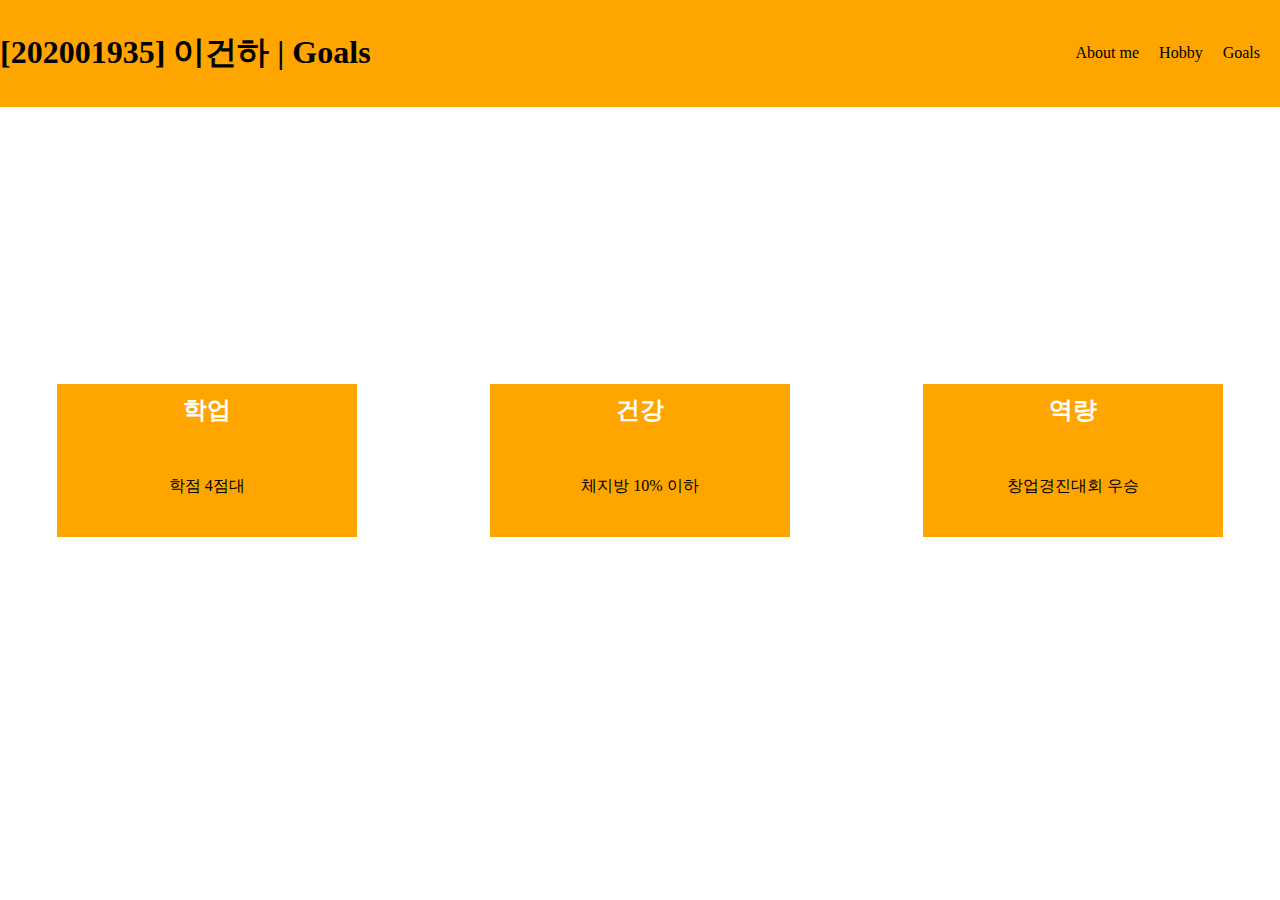
<file: pages/goals.html>
<!DOCTYPE html>
<html lang="ko">
<head>
    <meta charset="UTF-8">
    <meta name="viewport" content="width=device-width, initial-scale=1.0">
    <title>[202001935] 이건하 | Goals</title>
    <!-- 필요한 경우 추가적인 메타 태그 및 스타일 시트 등을 여기에 추가하세요 -->
    <link rel="stylesheet" href="/assets/styles/styles_goals.css">
</head>
<body>
    <header>
        <h1 class="title">[202001935] 이건하 | Goals</h1>
        <nav>
            <a href="../index.html">About me</a>
            <a href="hobby.html">Hobby</a>
            <a href="goals.html">Goals</a>
        </nav>
    </header>

    <section class="blocks">
        <article class="block">
            <h2>학업</h2>
            <section class="block-content">
                <p>학점 4점대</p>
            </section>
        </article>
        <article class="block">
            <h2>건강</h2>
            <section class="block-content">
                <p>체지방 10% 이하</p>
            </section>
        </article>
        <article class="block">
            <h2>역량</h2>
            <section class="block-content">
                <p>창업경진대회 우승</p>
            </section>
        </article>
    </section>


</body>
</html>
</file>
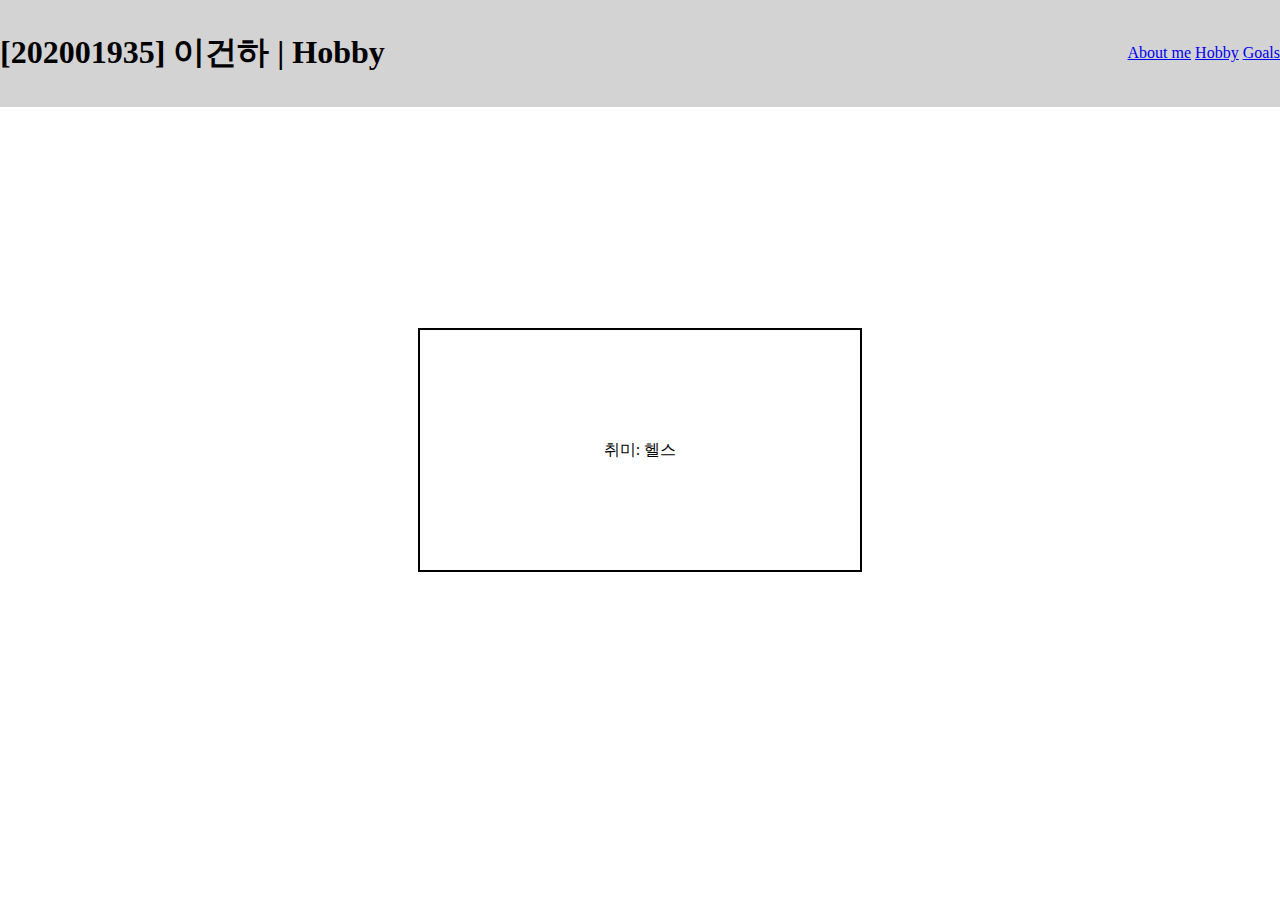
<file: pages/hobby.html>
<!DOCTYPE html>
<html lang="ko">
<head>
    <meta charset="UTF-8">
    <meta name="viewport" content="width=device-width, initial-scale=1.0">
    <title>[202001935] 이건하 | Hobby</title>
    <!-- 필요한 경우 추가적인 메타 태그 및 스타일 시트 등을 여기에 추가하세요 -->
    <link rel="stylesheet" href="/assets/styles/styles_hobby.css">

</head>
<body>
    <header>
        <h1 class="title">[202001935] 이건하 | Hobby</h1>
        <nav>
            <a href="../index.html">About me</a>
            <a href="hobby.html">Hobby</a>
            <a href="goals.html">Goals</a>
        </nav>
    </header>

    <main>
        <section class="content">
            <p>취미: 헬스</p> <!-- 텍스트로 취미를 표시 -->
        </section>
    </main>

    <footer>
        <!-- 푸터 내용을 추가하세요 -->
    </footer>
</body>
</html>
</file>
<file: assets/styles/styles_goals.css>
body {
    display: flex;
    justify-content: center;
    align-items: center;
    flex-direction: column; /* 내용을 수직으로 정렬 */
    height: 100vh; /* 화면 전체 높이로 설정하여 수직 중앙 정렬 */
    margin: 0; /* body의 기본 margin 제거 */
}
header {
    background-color: orange; /* 상단바 배경색을 회색으로 설정 */
    padding: 10px;
    width: 100%; /* 상단바 너비를 화면 전체로 설정 */
    position: fixed; /* 페이지를 스크롤해도 상단바가 고정되도록 설정 */
    top: 0; /* 상단바를 화면 상단에 고정 */
    display: flex;
    justify-content: space-between;
    align-items: center;
}
.title {
    flex-grow: 1;
}
nav {
    margin-left: 20px;
    display: flex;
}
nav a {
    margin-right: 20px;
    text-decoration: none;
    color: black;
}
.blocks {
    display: flex; /* 블록들을 가로로 나란히 배치 */
    justify-content: space-around; /* 블록들을 가로 방향으로 고르게 배치 */
    width: 100%; /* 블록들을 가로로 꽉 차게 설정 */
    margin-top: 50px; /* 블록과 상단바 사이 여백 설정 */
}
.block {
    width: 300px; /* 블록의 너비를 설정 */
    padding: 20px; /* 내용과 테두리 사이 여백 설정 */
    background-color: white; /* 블록 배경색을 흰색으로 설정 */
    text-align: center; /* 텍스트 중앙 정렬 */
}
.block + .block {
    margin-left: 20px; /* 두 번째 블록부터 왼쪽 여백 설정 */
}
.block h2 {
    background-color: orange; /* 제목 배경색을 더 진한 회색으로 설정 */
    color: white; /* 제목 글자색을 흰색으로 설정 */
    padding: 10px; /* 제목의 위아래 여백 설정 */
    margin: 0; /* 제목의 기본 margin 제거 */
}
.block p {
    padding: 20px; /* 내용과 테두리 사이 여백 설정 */
    background-color: orange; /* 내용 배경색을 더 연한 회색으로 설정 */
    color: black; /* 내용 글자색을 검은색으로 설정 */
    margin: 0; /* 내용의 기본 margin 제거 */
}
.block-content {
    background-color: orange; /* 내용 배경색을 더 연한 회색으로 설정 */
    padding: 20px; /* 내용과 테두리 사이 여백 설정 */
    margin-top: 0px; /* 내용 위 여백 설정 */
    margin-bottom: 30px; /* 내용 아래 여백 설정 */
    text-align: center; /* 텍스트 중앙 정렬 */
}
</file>
<file: assets/styles/styles_hobby.css>
body {
    display: flex;
    justify-content: center;
    align-items: center;
    flex-direction: column; /* 내용을 수직으로 정렬 */
    height: 100vh; /* 화면 전체 높이로 설정하여 수직 중앙 정렬 */
    margin: 0; /* body의 기본 margin 제거 */
}
header {
    background-color: lightgrey; /* 상단바 배경색을 회색으로 설정 */
    display: flex;
    justify-content: space-between;
    align-items: center;
    padding: 10px;
    width: 100%; /* 상단바 너비를 화면 전체로 설정 */
    position: fixed; /* 페이지를 스크롤해도 상단바가 고정되도록 설정 */
    top: 0; /* 상단바를 화면 상단에 고정 */
}
.title {
    flex-grow: 1;
}
nav {
    margin-left: 20px;
}
.content {
    width: 400px; /* 네모 테두리의 너비를 5배로 설정 */
    height: 200px; /* 네모 테두리의 높이를 5배로 설정 */
    border: 2px solid black; /* 테두리 스타일 지정 */
    padding: 20px; /* 텍스트와 테두리 사이 여백 설정 */
    display: flex;
    justify-content: center;
    align-items: center;
    text-align: center; /* 텍스트 중앙 정렬 */
}
</file>
